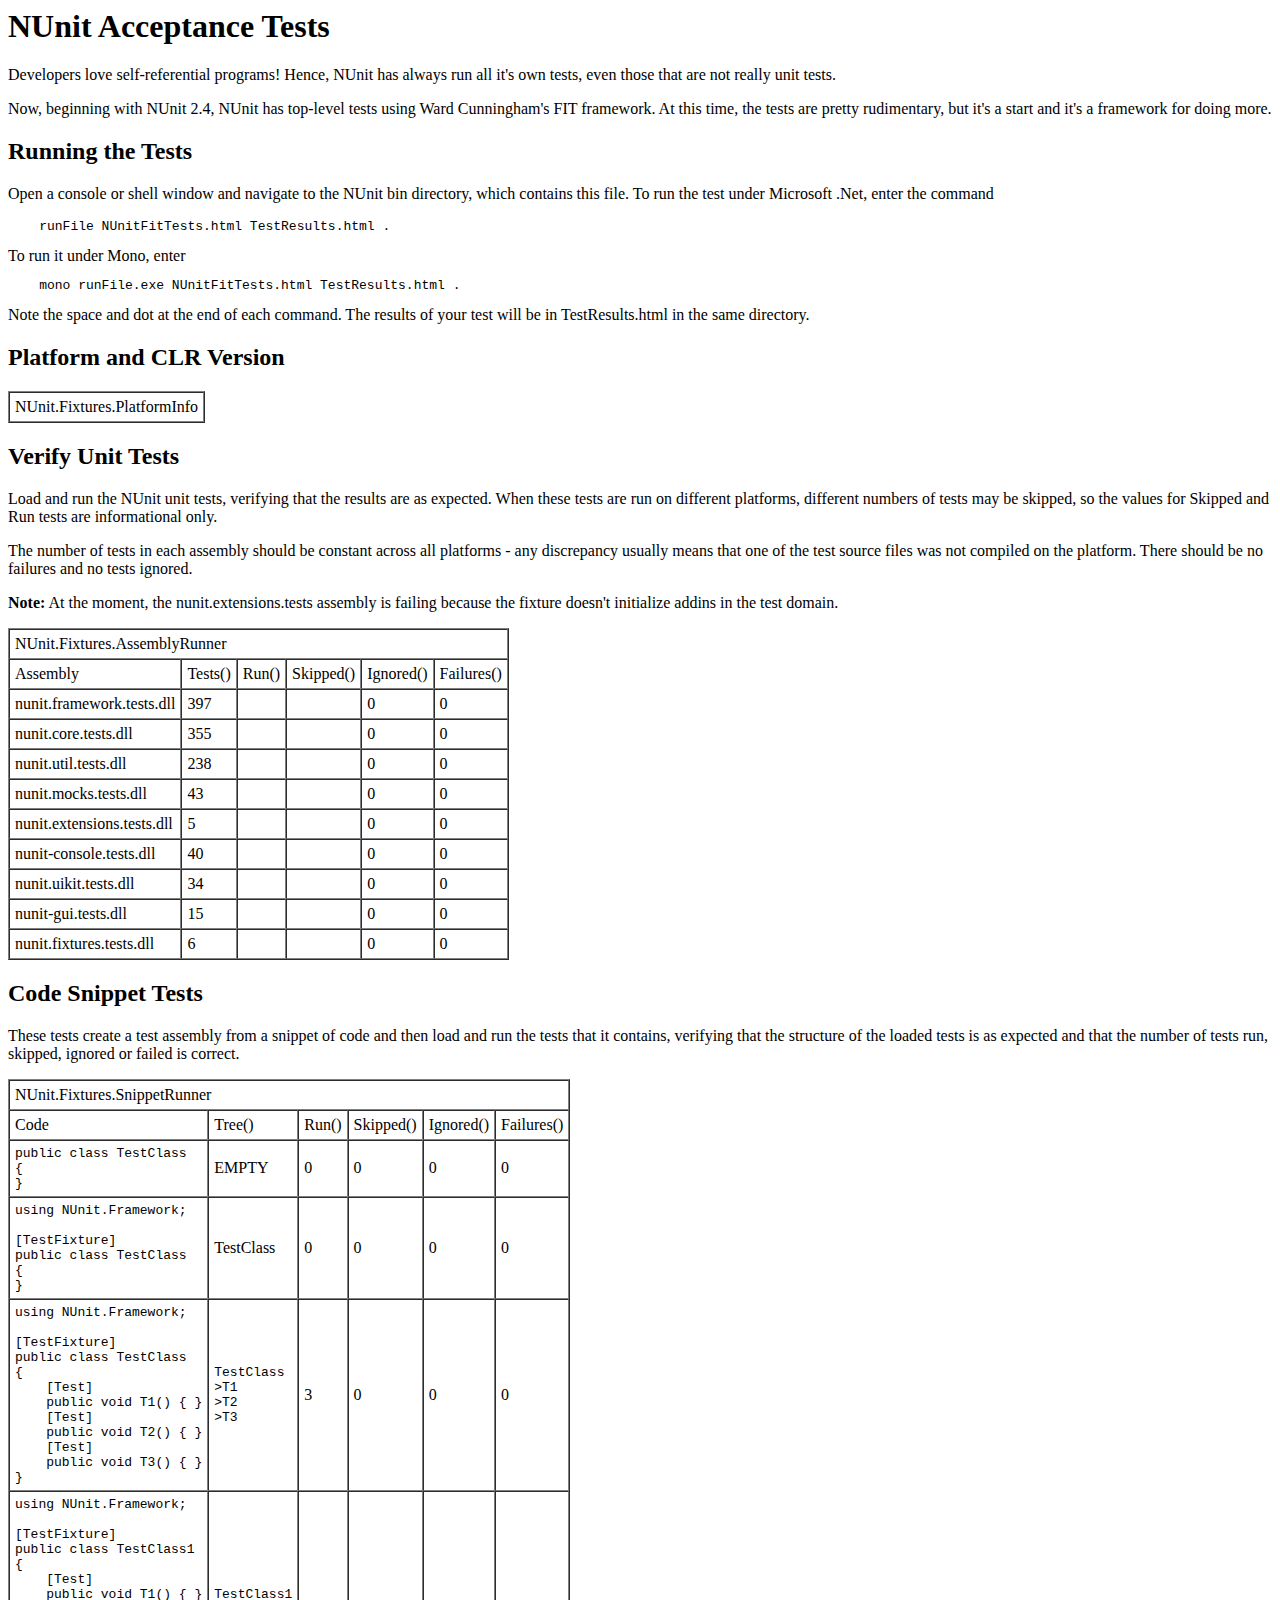
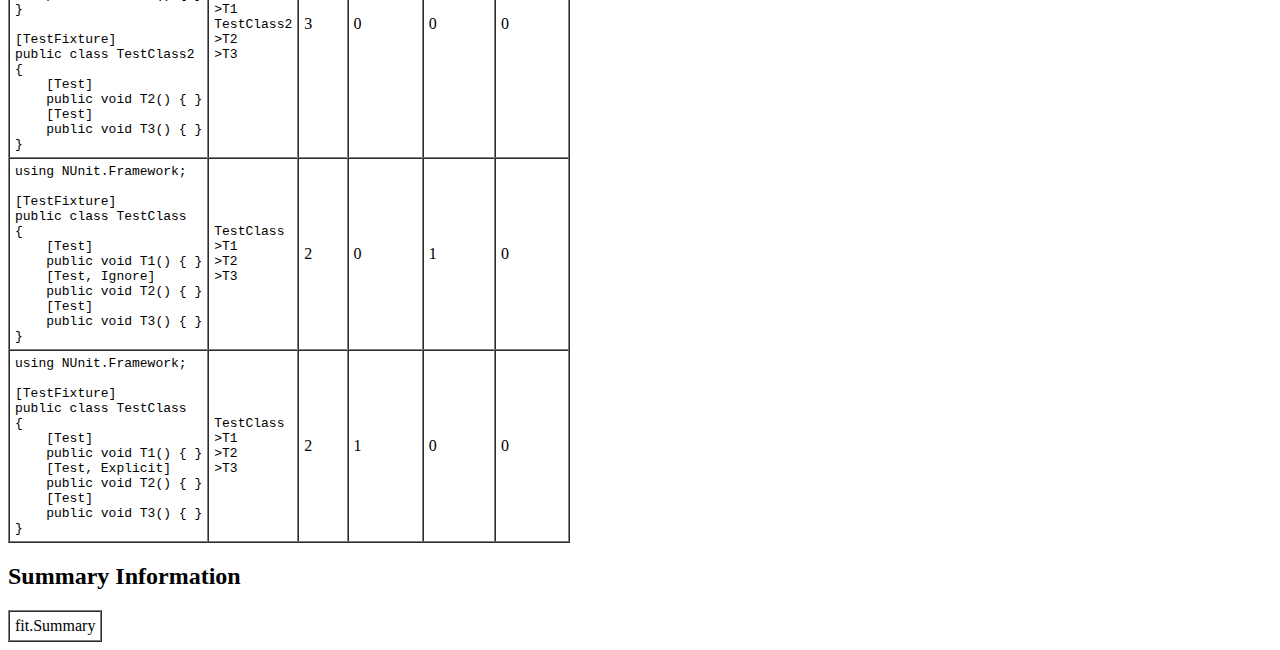
<file: lib/NUnit.2.5.9.10348/NUnitFitTests.html>
<!DOCTYPE HTML PUBLIC "-//W3C//DTD HTML 4.0 Transitional//EN">
<html>
	<body>
		<h1>NUnit Acceptance Tests</h1>
		<p>
		Developers love self-referential programs! Hence, NUnit has always run all it's 
		own tests, even those that are not really unit tests.
		<p>Now, beginning with NUnit 2.4, NUnit has top-level tests using Ward Cunningham's 
			FIT framework. At this time, the tests are pretty rudimentary, but it's a start 
			and it's a framework for doing more.
			<h2>Running the Tests</h2>
		<p>Open a console or shell window and navigate to the NUnit bin directory, which 
			contains this file. To run the test under Microsoft .Net, enter the command
			<pre>    runFile NUnitFitTests.html TestResults.html .</pre>
			To run it under Mono, enter
			<pre>    mono runFile.exe NUnitFitTests.html TestResults.html .</pre>
			Note the space and dot at the end of each command. The results of your test 
			will be in TestResults.html in the same directory.
			<h2>Platform and CLR Version</h2>
			<table BORDER cellSpacing="0" cellPadding="5">
				<tr>
					<td colspan="2">NUnit.Fixtures.PlatformInfo</td>
				</tr>
			</table>
			<h2>Verify Unit Tests</h2>
		<p>
		Load and run the NUnit unit tests, verifying that the results are as expected. 
		When these tests are run on different platforms, different numbers of tests may 
		be skipped, so the values for Skipped and Run tests are informational only.
		<p>
		The number of tests in each assembly should be constant across all platforms - 
		any discrepancy usually means that one of the test source files was not 
		compiled on the platform. There should be no failures and no tests ignored.
		<p><b>Note:</b>
		At the moment, the nunit.extensions.tests assembly is failing because the 
		fixture doesn't initialize addins in the test domain.
		<p>
			<table BORDER cellSpacing="0" cellPadding="5">
				<tr>
					<td colspan="6">NUnit.Fixtures.AssemblyRunner</td>
				</tr>
				<tr>
					<td>Assembly</td>
					<td>Tests()</td>
					<td>Run()</td>
					<td>Skipped()</td>
					<td>Ignored()</td>
					<td>Failures()</td>
				</tr>
				<tr>
					<td>nunit.framework.tests.dll</td>
					<td>397</td>
					<td>&nbsp;</td>
					<td>&nbsp;</td>
					<td>0</td>
					<td>0</td>
				</tr>
				<tr>
					<td>nunit.core.tests.dll</td>
					<td>355</td>
					<td>&nbsp;</td>
					<td>&nbsp;</td>
					<td>0</td>
					<td>0</td>
				</tr>
				<tr>
					<td>nunit.util.tests.dll</td>
					<td>238</td>
					<td>&nbsp;</td>
					<td>&nbsp;</td>
					<td>0</td>
					<td>0</td>
				</tr>
				<tr>
					<td>nunit.mocks.tests.dll</td>
					<td>43</td>
					<td>&nbsp;</td>
					<td>&nbsp;</td>
					<td>0</td>
					<td>0</td>
				</tr>
				<tr>
					<td>nunit.extensions.tests.dll</td>
					<td>5</td>
					<td>&nbsp;</td>
					<td>&nbsp;</td>
					<td>0</td>
					<td>0</td>
				</tr>
				<tr>
					<td>nunit-console.tests.dll</td>
					<td>40</td>
					<td>&nbsp;</td>
					<td>&nbsp;</td>
					<td>0</td>
					<td>0</td>
				</tr>
				<tr>
					<td>nunit.uikit.tests.dll</td>
					<td>34</td>
					<td>&nbsp;</td>
					<td>&nbsp;</td>
					<td>0</td>
					<td>0</td>
				</tr>
				<tr>
					<td>nunit-gui.tests.dll</td>
					<td>15</td>
					<td>&nbsp;</td>
					<td>&nbsp;</td>
					<td>0</td>
					<td>0</td>
				</tr>
				<tr>
					<td>nunit.fixtures.tests.dll</td>
					<td>6</td>
					<td>&nbsp;</td>
					<td>&nbsp;</td>
					<td>0</td>
					<td>0</td>
				</tr>
			</table>
			<h2>Code Snippet Tests</h2>
		<p>
		These tests create a test assembly from a snippet of code and then load and run 
		the tests that it contains, verifying that the structure of the loaded tests is 
		as expected and that the number of tests run, skipped, ignored or failed is 
		correct.
		<p>
			<table BORDER cellSpacing="0" cellPadding="5">
				<tr>
					<td colspan="6">NUnit.Fixtures.SnippetRunner</td>
				</tr>
				<tr>
					<td>Code</td>
					<td>Tree()</td>
					<td>Run()</td>
					<td>Skipped()</td>
					<td>Ignored()</td>
					<td>Failures()</td>
				</tr>
				<tr>
					<td><pre>public class TestClass
{
}</pre>
					</td>
					<td>EMPTY</td>
					<td>0</td>
					<td>0</td>
					<td>0</td>
					<td>0</td>
				</tr>
				<tr>
					<td><pre>using NUnit.Framework;

[TestFixture]
public class TestClass
{
}</pre>
					</td>
					<td>TestClass</td>
					<td>0</td>
					<td>0</td>
					<td>0</td>
					<td>0</td>
				</tr>
				<tr>
					<td><pre>using NUnit.Framework;

[TestFixture]
public class TestClass
{
    [Test]
    public void T1() { }
    [Test]
    public void T2() { }
    [Test]
    public void T3() { }
}</pre>
					</td>
					<td><pre>TestClass
&gt;T1
&gt;T2
&gt;T3</pre>
					</td>
					<td>3</td>
					<td>0</td>
					<td>0</td>
					<td>0</td>
				</tr>
				<tr>
					<td><pre>using NUnit.Framework;

[TestFixture]
public class TestClass1
{
    [Test]
    public void T1() { }
}

[TestFixture]
public class TestClass2
{
    [Test]
    public void T2() { }
    [Test]
    public void T3() { }
}</pre>
					</td>
					<td><pre>TestClass1
&gt;T1
TestClass2
&gt;T2
&gt;T3</pre>
					</td>
					<td>3</td>
					<td>0</td>
					<td>0</td>
					<td>0</td>
				</tr>
				<tr>
					<td><pre>using NUnit.Framework;

[TestFixture]
public class TestClass
{
    [Test]
    public void T1() { }
    [Test, Ignore]
    public void T2() { }
    [Test]
    public void T3() { }
}</pre>
					</td>
					<td><pre>TestClass
&gt;T1
&gt;T2
&gt;T3</pre>
					</td>
					<td>2</td>
					<td>0</td>
					<td>1</td>
					<td>0</td>
				</tr>
				<tr>
					<td><pre>using NUnit.Framework;

[TestFixture]
public class TestClass
{
    [Test]
    public void T1() { }
    [Test, Explicit]
    public void T2() { }
    [Test]
    public void T3() { }
}</pre>
					</td>
					<td><pre>TestClass
&gt;T1
&gt;T2
&gt;T3</pre>
					</td>
					<td>2</td>
					<td>1</td>
					<td>0</td>
					<td>0</td>
				</tr>
			</table>
			<h2>Summary Information</h2>
			<table BORDER cellSpacing="0" cellPadding="5">
				<tr>
					<td colspan="2">fit.Summary</td>
				</tr>
			</table>
	</body>
</html>
</file>
